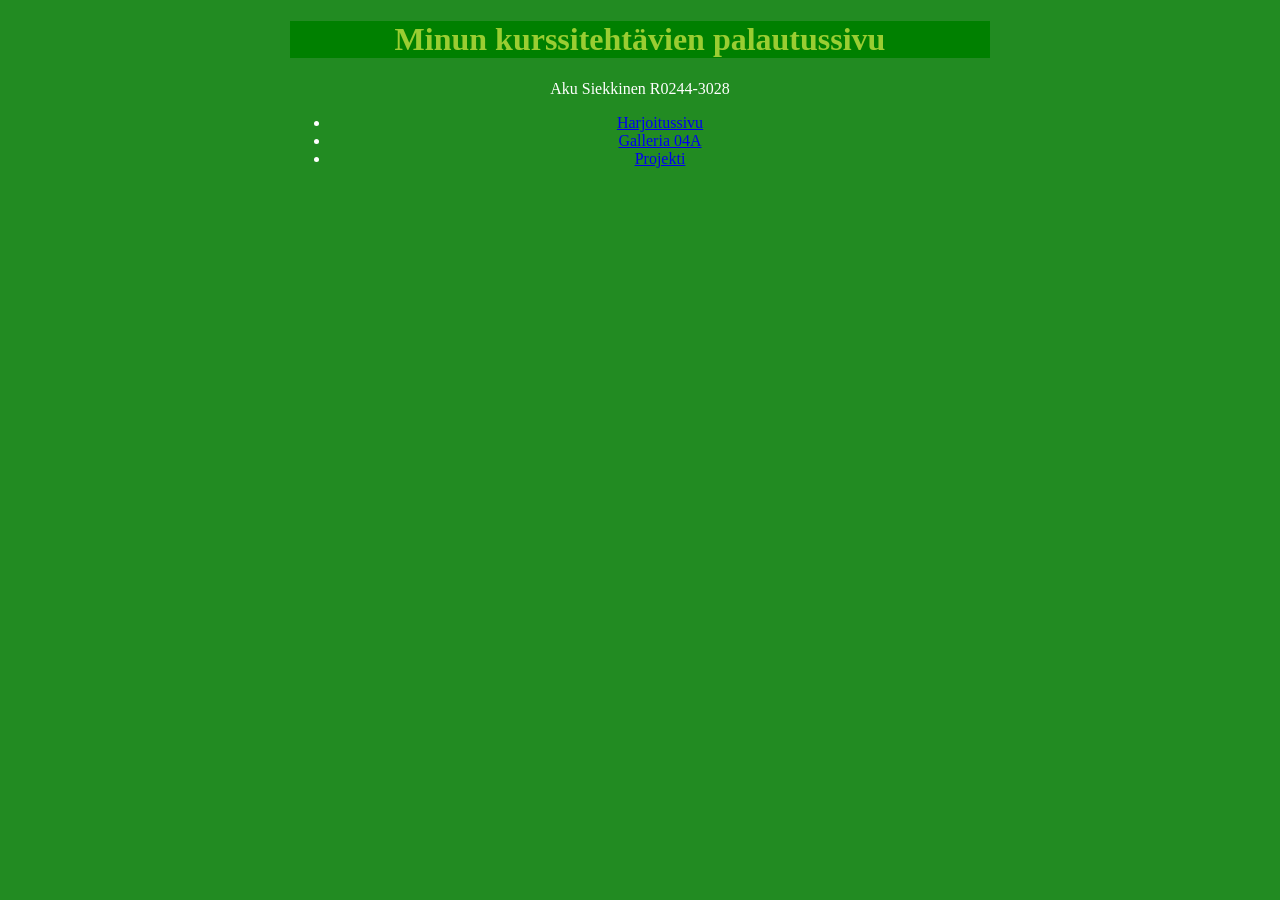
<file: index.html>
<!DOCTYPE html>
<html lang="en">
<head>
    <meta charset="UTF-8">
    <meta name="viewport" content="width=device-width, initial-scale=1.0">
    <link rel="stylesheet" type="text/css" href="style.css">
</head>
<body>
    <h1>Minun kurssitehtävien palautussivu</h1>
    <p>Aku Siekkinen R0244-3028</p>
    <ul>
        <li><a href="harjoitus.html">Harjoitussivu</a></li> 
        <li><a 
            href="galleria/index.html">Galleria 04A</a></li>
        <li><a href="projekti.html">Projekti</a></li>
    </ul>
</body>
</html>
</file>
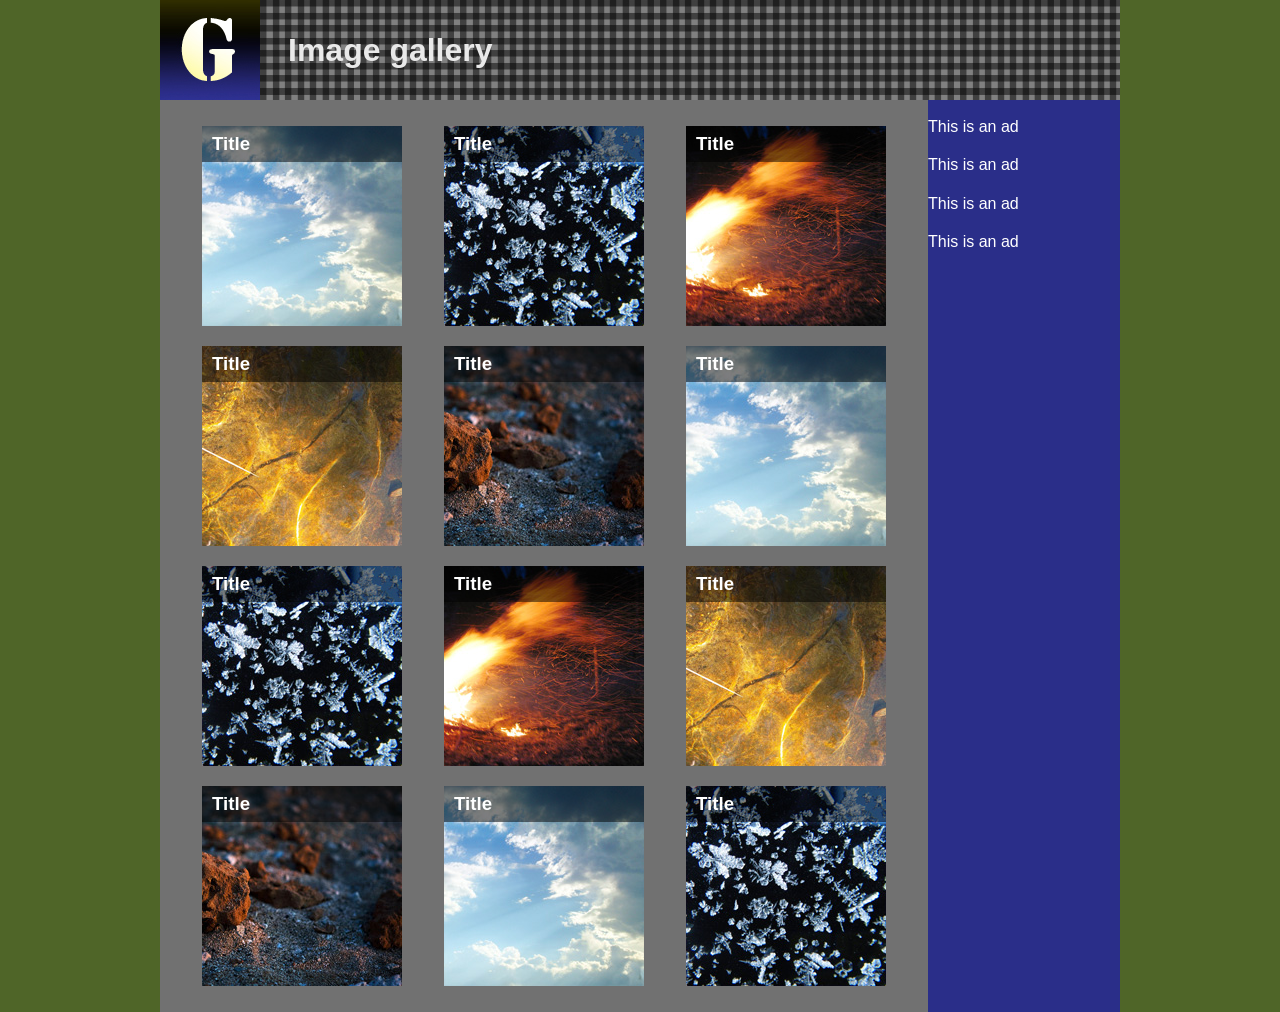
<file: galleria/index.html>
<!doctype html>
<html class="no-js" lang="">
    <head>
        <meta charset="utf-8">
        <meta http-equiv="X-UA-Compatible" content="IE=edge,chrome=1">
        <title></title>
        <meta name="description" content="">
        <meta name="viewport" content="width=device-width, initial-scale=1">
        <link rel="apple-touch-icon" href="apple-touch-icon.png">

        <link rel="stylesheet" href="css/normalize.min.css">
        <link rel="stylesheet" href="css/main.css">

        <script src="js/vendor/modernizr-2.8.3.min.js"></script>
    </head>
    <body class="secondary-color">
        <header>
            <img src="img/logo.jpg" alt="logo">
            <h1>Image gallery</h1>
        </header>

        <main class="primary-color">
            <ul>
                <li>
                    <figure>
                        <img src="img/thumbs/1.jpg">
                        <figcaption>
                            <h3>Title</h3>
                        </figcaption>
                    </figure>
                </li>
                <li>
                    <figure>
                        <img src="img/thumbs/2.jpg">
                        <figcaption>
                            <h3>Title</h3>
                        </figcaption>
                    </figure>
                </li>
                <li>
                    <figure>
                        <img src="img/thumbs/3.jpg">
                        <figcaption>
                            <h3>Title</h3>
                        </figcaption>
                    </figure>
                </li>
                <li>
                    <figure>
                        <img src="img/thumbs/4.jpg">
                        <figcaption>
                            <h3>Title</h3>
                        </figcaption>
                    </figure>
                </li>
                <li>
                    <figure>
                        <img src="img/thumbs/5.jpg">
                        <figcaption>
                            <h3>Title</h3>
                        </figcaption>
                    </figure>
                </li>
                <li>
                    <figure>
                        <img src="img/thumbs/1.jpg">
                        <figcaption>
                            <h3>Title</h3>
                        </figcaption>
                    </figure>
                </li>
                <li>
                    <figure>
                        <img src="img/thumbs/2.jpg">
                        <figcaption>
                            <h3>Title</h3>
                        </figcaption>
                    </figure>
                </li>
                <li>
                    <figure>
                        <img src="img/thumbs/3.jpg">
                        <figcaption>
                            <h3>Title</h3>
                        </figcaption>
                    </figure>
                </li>
                <li>
                    <figure>
                        <img src="img/thumbs/4.jpg">
                        <figcaption>
                            <h3>Title</h3>
                        </figcaption>
                    </figure>
                </li>
                <li>
                    <figure>
                        <img src="img/thumbs/5.jpg">
                        <figcaption>
                            <h3>Title</h3>
                        </figcaption>
                    </figure>
                </li>
                <li>
                    <figure>
                        <img src="img/thumbs/1.jpg">
                        <figcaption>
                            <h3>Title</h3>
                        </figcaption>
                    </figure>
                </li>
                <li>
                    <figure>
                        <img src="img/thumbs/2.jpg">
                        <figcaption>
                            <h3>Title</h3>
                        </figcaption>
                    </figure>
                </li>
            </ul>
        </main>
        <aside class="default">
            <p>This is an ad</p>
            <p>This is an ad</p>
            <p>This is an ad</p>
            <p>This is an ad</p>
        </aside>

        <script src="js/main.js"></script>
    </body>
</html>
</file>
<file: style.css>
html{background-color: forestgreen;}
h1{color: yellowgreen; background-color: green}
h2{color: yellowgreen;}
p{color: white;}
ul{color: white;}
#kuvateksti{text-align: center;}
img{width: 400px; max-width: 100%;}
img{margin: auto}
body{max-width: 700px; margin: auto; }
body{text-align: center}
#viherio {}
figure{margin: 25px; 
    width: 300px; 
    max-width: 100%; 
    align-items: middle;
}
.kuvalaatikko {display: flex; 
    flex-wrap: flex;
}

figcaption{color: white}
img{height: 300px; height: 300px; align-content: middle;}
header{font-size: 25px; color: white;}
footer{font-size: 10px; color: white; margin:50px ;}
li{color: white}
</file>
<file: galleria/css/main.css>
html {
    color: #222;
    font-size: 1em;
    line-height: 1.4;
}

::-moz-selection {
    background: #b3d4fc;
    text-shadow: none;
}

::selection {
    background: #b3d4fc;
    text-shadow: none;
}

hr {
    display: block;
    height: 1px;
    border: 0;
    border-top: 1px solid #ccc;
    margin: 1em 0;
    padding: 0;
}

audio,
canvas,
iframe,
img,
svg,
video {
    vertical-align: middle;
}

fieldset {
    border: 0;
    margin: 0;
    padding: 0;
}

textarea {
    resize: vertical;
}

.browserupgrade {
    margin: 0.2em 0;
    background: #ccc;
    color: #000;
    padding: 0.2em 0;
}


/* ==========================================================================
   custom styles
   ========================================================================== */

.primary-color {
    background-color: #717171;
}

.secondary-color {
    background-color: #4f6528;
}

.default {
    background-color: #2a2e89;
	color: #fff;

}

.alert {
    background-color: #c60f13;
}

header {
    background-image: url("../img/lines.jpg");
}

header h1 {
	margin: 0;
    font-size: 2em;
    position: absolute;
    top: 0;
    line-height: 100px;
    padding: 0 4em;
    color: #e9e9e9;
}




/* ==========================================================================
   Media Queries
   ========================================================================== */

@media only screen and (min-width: 35em) {
    body {
        max-width: 60em;
        margin: auto;
    }

}

@media print,
       (-o-min-device-pixel-ratio: 5/4),
       (-webkit-min-device-pixel-ratio: 1.25),
       (min-resolution: 120dpi) {

}

/* ==========================================================================
   Helper classes
   ========================================================================== */

.hidden {
    display: none !important;
    visibility: hidden;
}

.visuallyhidden {
    border: 0;
    clip: rect(0 0 0 0);
    height: 1px;
    margin: -1px;
    overflow: hidden;
    padding: 0;
    position: absolute;
    width: 1px;
}

.visuallyhidden.focusable:active,
.visuallyhidden.focusable:focus {
    clip: auto;
    height: auto;
    margin: 0;
    overflow: visible;
    position: static;
    width: auto;
}

.invisible {
    visibility: hidden;
}

.clearfix:before,
.clearfix:after {
    content: " ";
    display: table;
}

.clearfix:after {
    clear: both;
}

.clearfix {
    *zoom: 1;
}

/* ==========================================================================
   Print styles
   ========================================================================== */

@media print {
    *,
    *:before,
    *:after {
        background: transparent !important;
        color: #000 !important;
        box-shadow: none !important;
        text-shadow: none !important;
    }

    a,
    a:visited {
        text-decoration: underline;
    }

    a[href]:after {
        content: " (" attr(href) ")";
    }

    abbr[title]:after {
        content: " (" attr(title) ")";
    }

    a[href^="#"]:after,
    a[href^="javascript:"]:after {
        content: "";
    }

    pre,
    blockquote {
        border: 1px solid #999;
        page-break-inside: avoid;
    }

    thead {
        display: table-header-group;
    }

    tr,
    img {
        page-break-inside: avoid;
    }

    img {
        max-width: 100% !important;
    }

    p,
    h2,
    h3 {
        orphans: 3;
        widows: 3;
    }

    h2,
    h3 {
        page-break-after: avoid;
    }
}

/***************TÄSSÄ ASIAT, JOITA GALLERIA-TEHTÄVÄSSÄ PITÄÄ TEHDÄ (kaikki kuvan mukaan):

Koko sivun asettelu: sivupalkki = flexbox

Kuvatekstit kuviin 
Kapeassa näytössä 2 kuvaa vierekkäin, leveässä enemmän 
= position absolute ja ympäröivää juttuun position relative 

Kuvat rinnakkain = flexbox

Kapeassa näytössä sivupalkki alas = media query

Kuvateksteihin puolittain läpinäkyvä tausta = selvitä netistä
ul-tagin pylpyrät pois = selvitä netistä******************/
header{
width: 100%;    
}

main{
width: 80%;
}

aside{
width: 20%;
}

body{
display: flex;
flex-wrap: wrap;
}


ul{
display: flex;
flex-wrap: wrap;
list-style-type: none;
padding-left: 10px;
padding-right: 10px;
justify-content: space-evenly;
}


figure{
position: relative;
margin: 10px;
}


figcaption{
position: absolute;
top: 0px;
background:rgba(0 ,0 ,0 , 0.5);
color: white;
width: 100%;
}

h3{
margin: 5px 10px;
}
</file>
